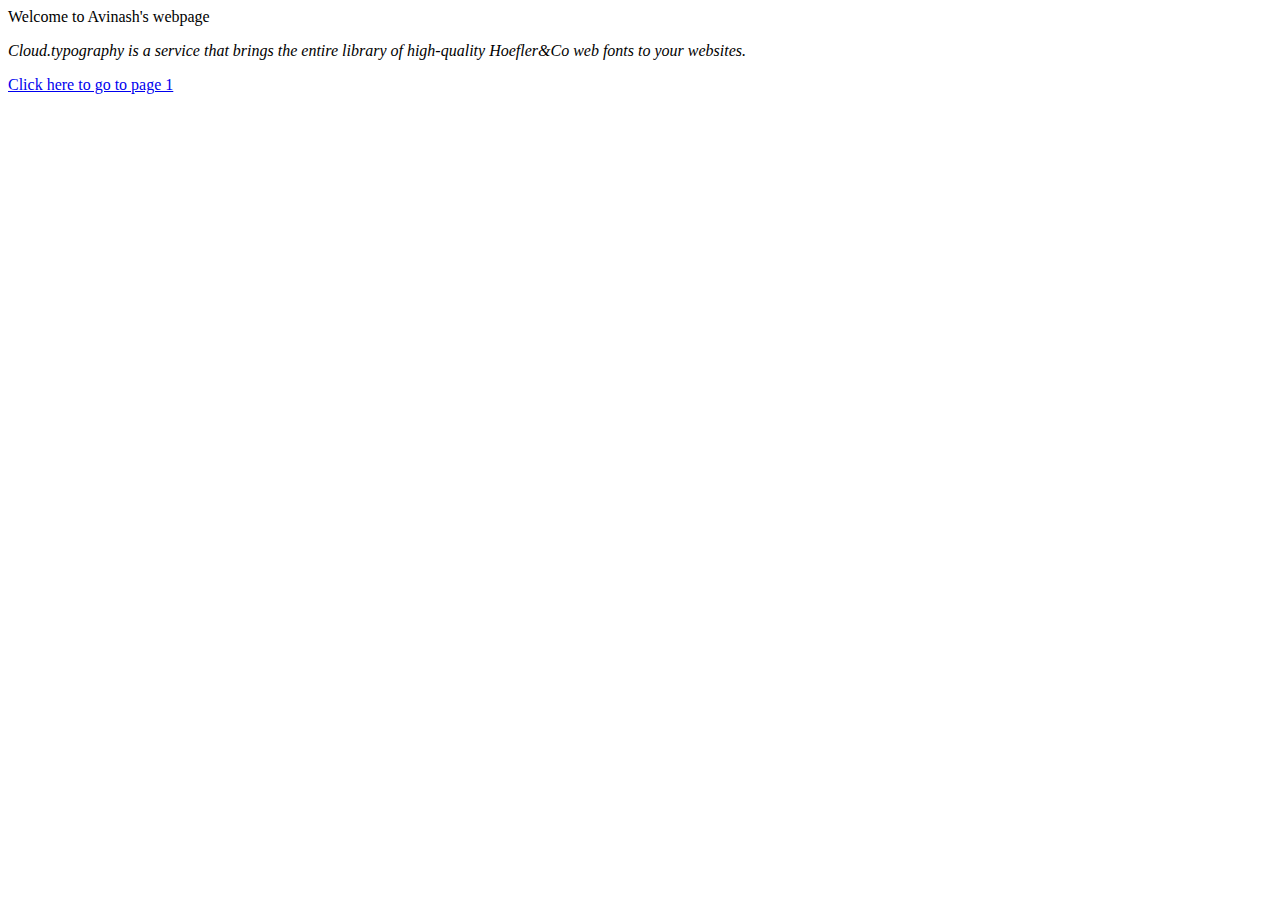
<file: index.html>
<!DOCTYPE html>
<html>
    <head>
        <title>Avinash's CLOUD TYPOGRAPHY Test</title>
        <link rel="stylesheet" type="text/css" href="https://cloud.typography.com/6881960/6141632/css/fonts.css" />
        <link rel="shortcut icon" type="image/png" href="https://www.typography.com/favicon.ico">

        <style>
body{
    font-family: "Hoefler Text Engr1 A", "Hoefler Text Engr1 B";
    font-style: normal;
    font-weight: 400;
}
p{
    font-family: "Hoefler Text A", "Hoefler Text B";
    font-style: italic;
    font-weight: 400;
}
        </style>
    </head>
    <body>
        Welcome to Avinash's webpage
        <p>Cloud.typography is a service that brings the entire library of high-quality Hoefler&Co web fonts to your websites. </p>
        <a href="page1.html"> Click here to go to page 1 </a>
    </body>
</html>
</file>
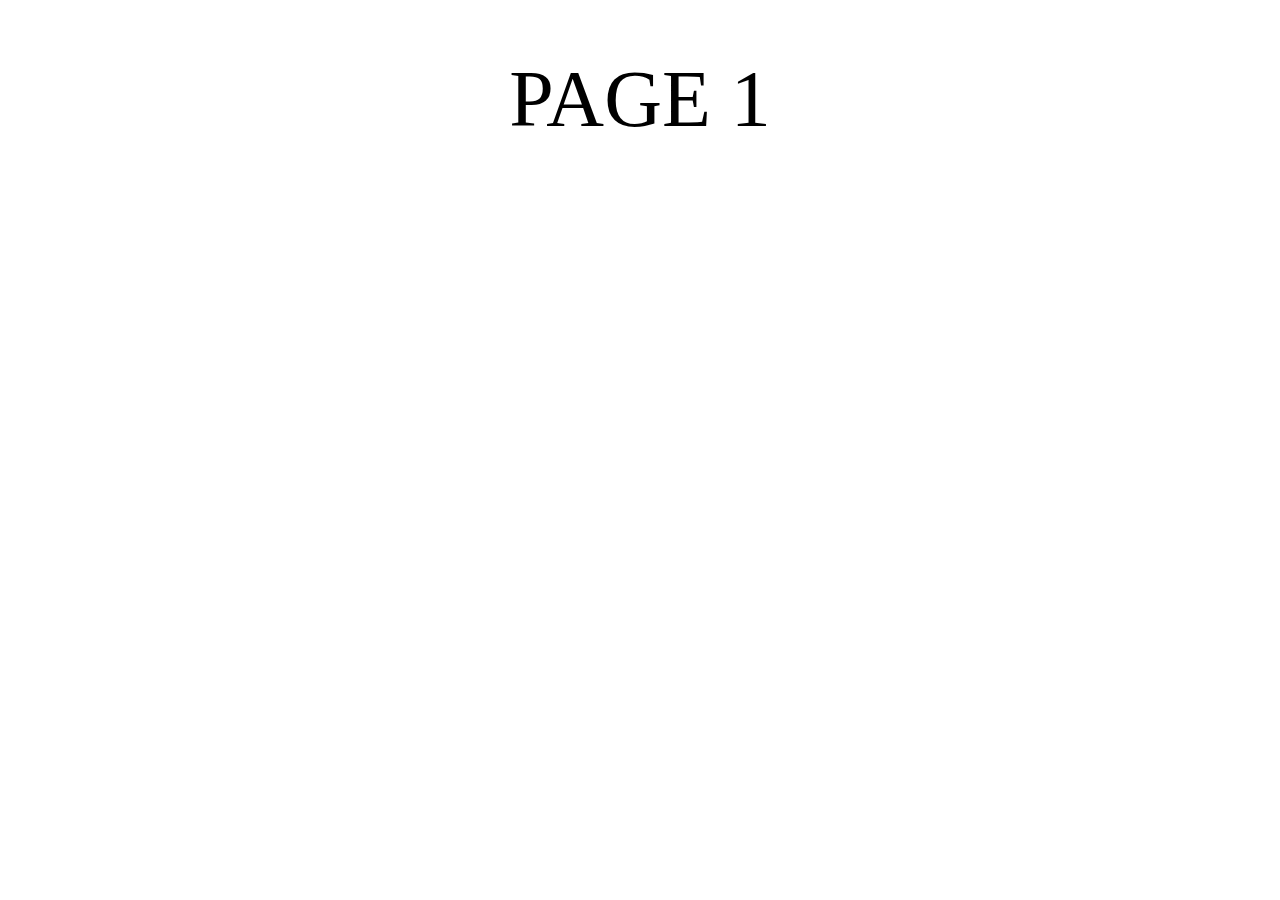
<file: page1.html>
<!DOCTYPE html>
<html>
    <head>
        <title>Page 1</title>
        <link rel="stylesheet" type="text/css" href="https://cloud.typography.com/6881960/7159432/css/fonts.css" />
       

        <style>
body, h1{
    font-family: "Knox A", "Knox B";
    font-style: normal;
    font-weight: 400;
    font-size: 5rem;
    text-align: center;
}
p{
    font-family: "Gotham Office A", "Gotham Office B";
    font-style: normal;
    font-weight: 700;
    font-size: 2.5rem;
    -webkit-text-fill-color: green;
}
        </style>
    </head>
    <body>
        <h1>PAGE 1</h1>

    </body>
</html>
</file>
